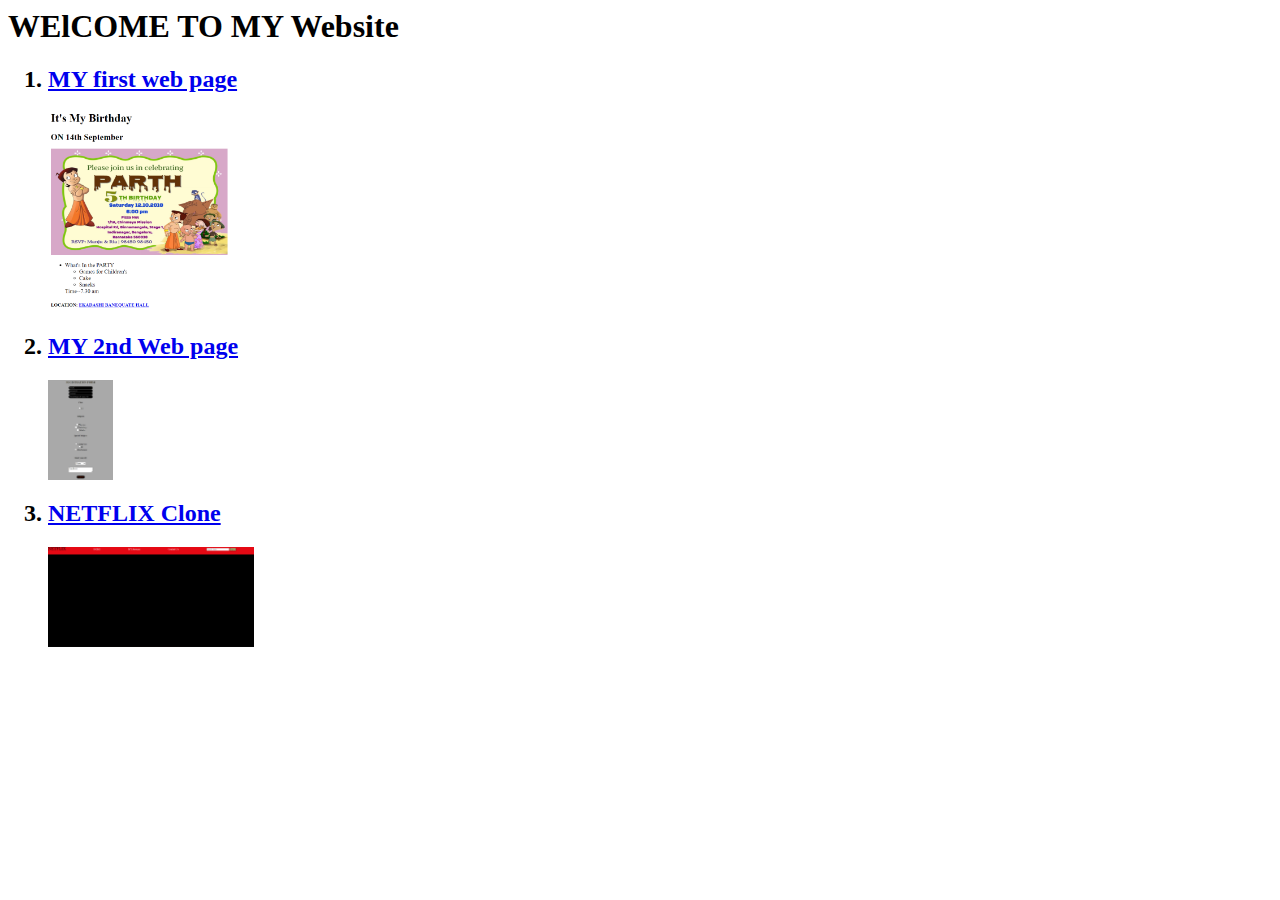
<file: index.html>
<html lang="en">
<head>
    <meta charset="UTF-8">
    <meta name="viewport" content="width=device-width, initial-scale=1.0">
    <title>ALL Project Website </title>
</head>
<body> 
    <h1>WElCOME TO MY Website</h1>

 <ol>     
<h2><li><a href="./Ass1.html">MY first web page</a></li></h2>
    <img src="./BIRTHDAY.png"height=200/>
<h2><li><a href="./p.html">MY 2nd Web page</a></li></h2>
    <img src="./FORM.png" height="100">
<h2><li><a href="./index.html">NETFLIX Clone</a></li></h2>
<img src="./Netflix.png" height="100">
</ol>
</body>
</html>
</file>
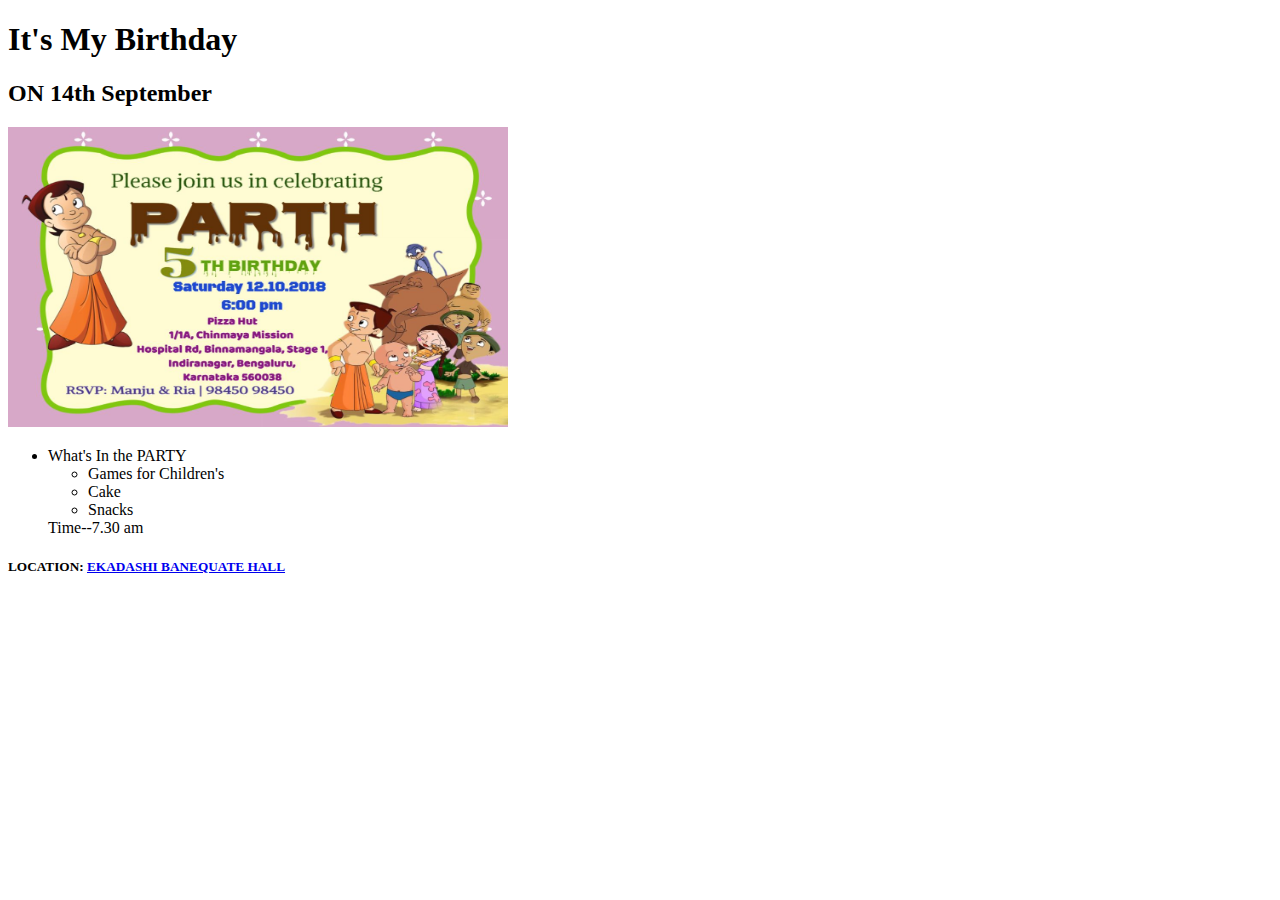
<file: Ass1.html>
<!DOCTYPE html>
<html lang="en">
<head>
    <meta charset="UTF-8">
    <meta name="viewport" content="width=device-width, initial-scale=1.0">
    <title>PARTY INVITATION</title>
</head>
<body>
    <h1>It's My Birthday</h1>
    <h2>ON 14th September</h2>
    <tr>
        
    </tr>
    <img src="./prev-4111-0.jpg" width="500" height="300">
    <ul>
        <li> What's In the PARTY </li>
        <ul>
            <li>Games for Children's</li>
            <li> Cake</li>
            <li> Snacks</li>
        </ul>
        <time>  Time--7.30 am</time>
    </ul>
    <h5>LOCATION: <a href="./https://maps.app.goo.gl/AJkjAHaJikz6wnmm9" > EKADASHI BANEQUATE HALL</a></h5>


</body>
</html>
</file>
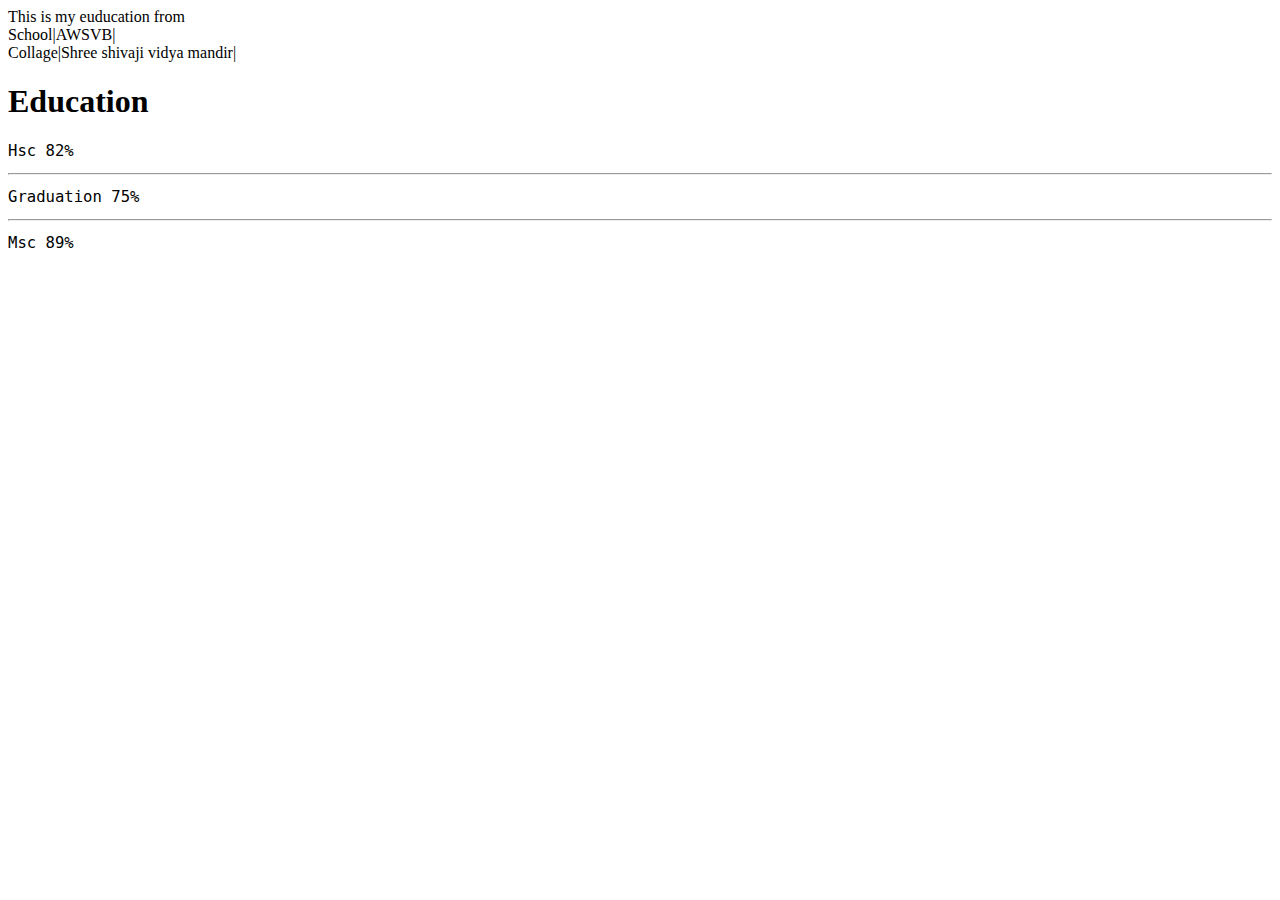
<file: Edu.html>
<!DOCTYPE html>
<html lang="en">
<head>
    <meta charset="UTF-8">
    <meta name="viewport" content="width=device-width, initial-scale=1.0">
    <title>Document</title>
</head>
<body>
    <main>This is  my euducation from
    <section >School|AWSVB|</section>
    <section>Collage|Shree shivaji vidya mandir|</section>     
    </main>
    <h1>Education</h1>
    <pre><big>Hsc 82%</big></pre>
    <hr>
    <pre><big>Graduation 75%</big></pre>
    <hr>
    <pre><big>Msc 89%</big></pre>

</body>
</html>
</file>
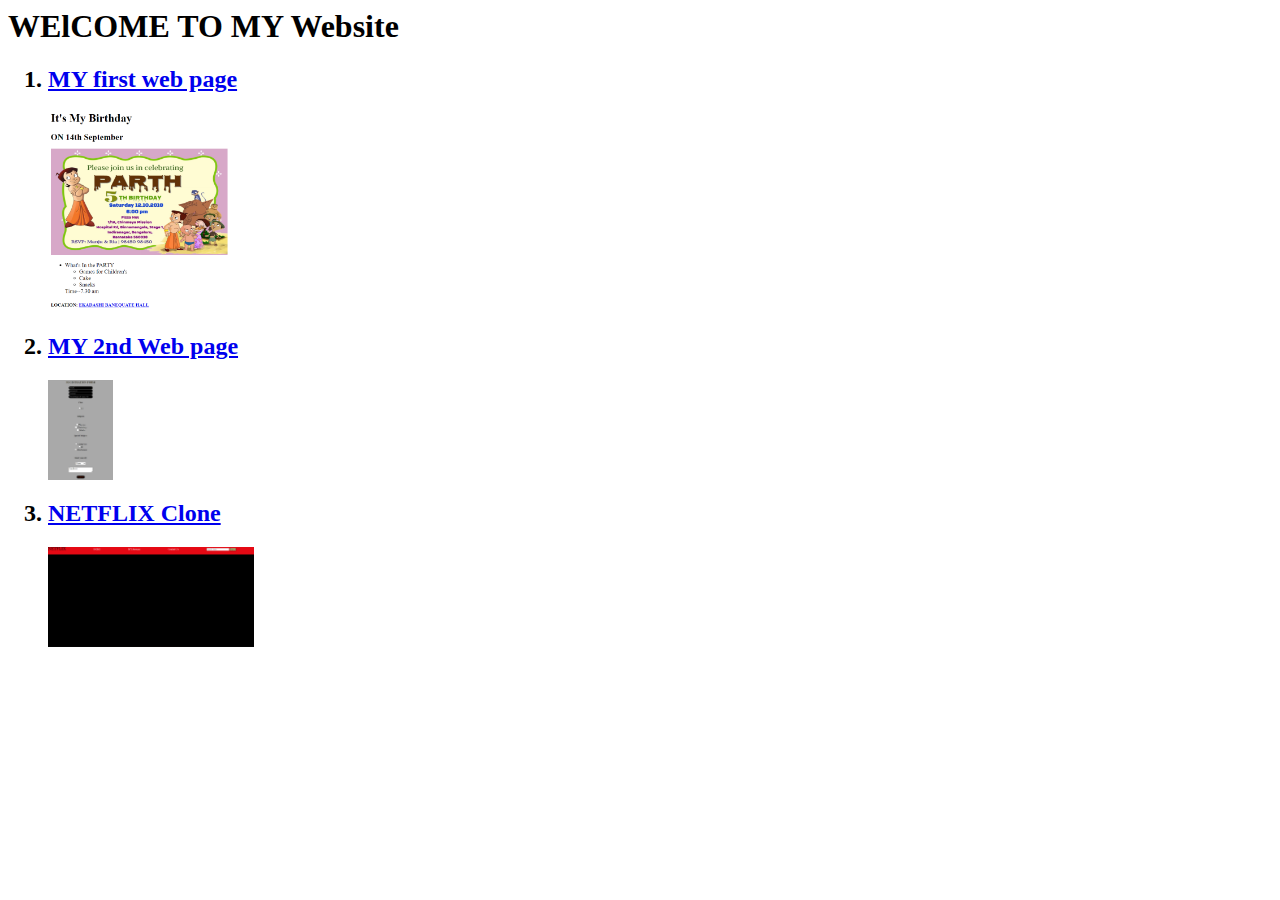
<file: MY Project Webstie.html>
<html lang="en">
<head>
    <meta charset="UTF-8">
    <meta name="viewport" content="width=device-width, initial-scale=1.0">
    <title>ALL Project Website </title>
</head>
<body> 
    <h1>WElCOME TO MY Website</h1>

 <ol>     
<h2><li><a href="./Ass1.html">MY first web page</a></li></h2>
    <img src="./BIRTHDAY.png"height=200/>
<h2><li><a href="./p.html">MY 2nd Web page</a></li></h2>
    <img src="./FORM.png" height="100">
<h2><li><a href="./index.html">NETFLIX Clone</a></li></h2>
<img src="./Netflix.png" height="100">
</ol>
</body>
</html>
</file>
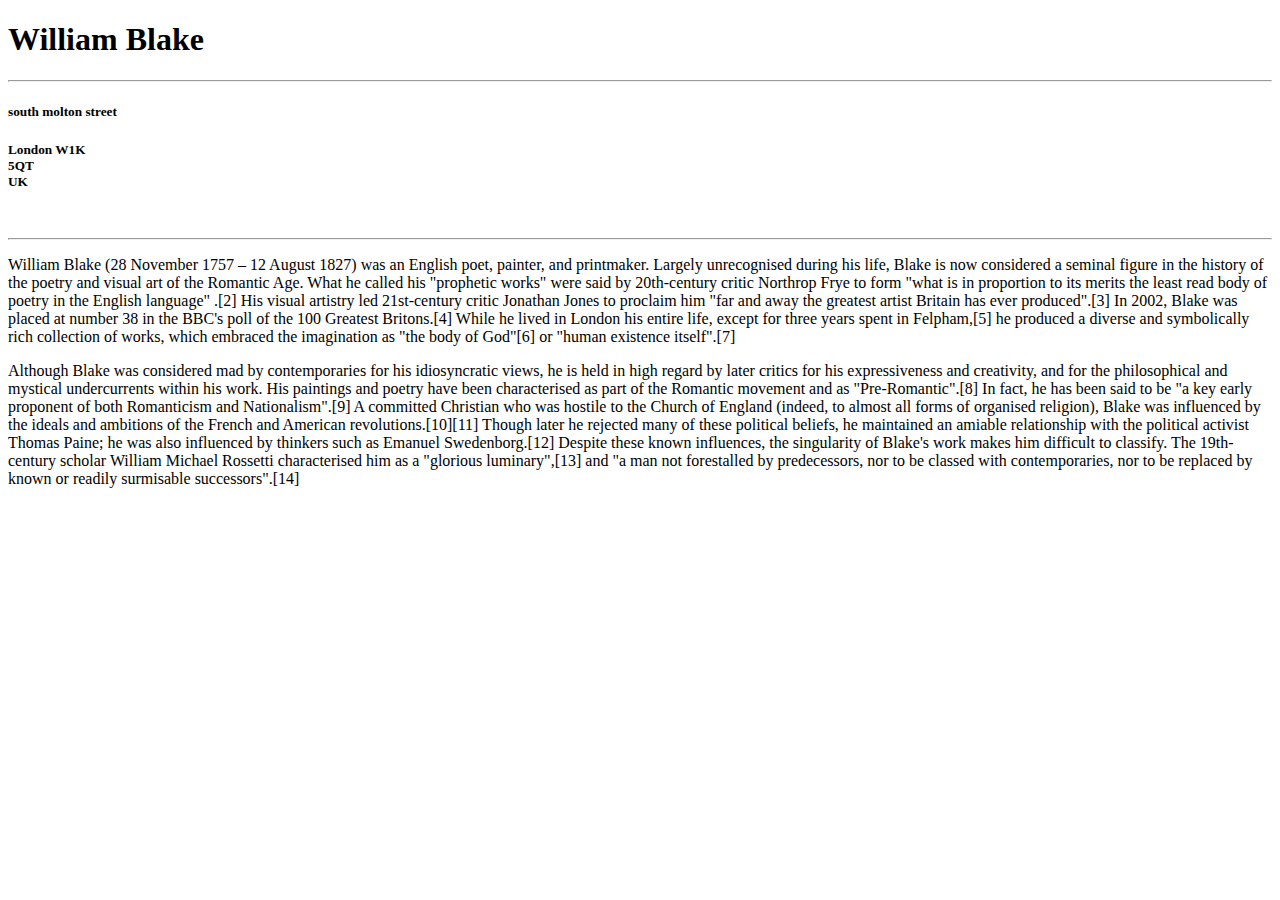
<file: new.html>
<!DOCTYPE html>
<html>
    <head>
        <title>MY Heading</title>
        </head>
        <body>
           <h1>William Blake</h1>
           <hr/> 
          <h5>south molton street</h5>
           <h5>London W1K <br />5QT<br /> 
            UK<br /></h5> <br />
            <hr />
           <p>William Blake (28 November 1757 – 12 August 1827) was an English poet, painter, and printmaker. Largely unrecognised during his life, Blake is now considered a seminal figure in the history of the poetry and visual art of the Romantic Age. What he called his "prophetic works" were said by 20th-century critic Northrop Frye to form "what is in proportion to its merits the least read body of poetry in the English language"
        .[2] His visual artistry led 21st-century critic Jonathan Jones to proclaim him "far and away the greatest artist Britain has ever produced".[3] In 2002, Blake was placed at number 38 in the BBC's poll of the 100 Greatest Britons.[4] While he lived in London his entire life, except for three years spent in Felpham,[5] he produced a diverse and symbolically rich collection of works, which embraced the imagination as "the body of God"[6] or "human existence itself".[7] </p>
            <p>Although Blake was considered mad by contemporaries for his idiosyncratic views, he is held in high regard by later critics for his expressiveness and creativity, and for the philosophical and mystical undercurrents within his work. His paintings and poetry have been characterised as part of the Romantic movement and as "Pre-Romantic".[8] In fact, he has been said to be "a key early proponent of both Romanticism and Nationalism".[9] A committed Christian who was hostile to the Church of England (indeed, to almost all forms of organised religion), Blake was influenced by the ideals and ambitions of the French and American revolutions.[10][11] Though later he rejected many of these political beliefs, he maintained an amiable relationship with the political activist Thomas Paine; he was also influenced by thinkers such as Emanuel Swedenborg.[12] Despite these known influences, the singularity of Blake's work makes him difficult to classify. The 19th-century scholar William Michael Rossetti characterised him as a "glorious luminary",[13] and "a man not forestalled by predecessors, nor to be classed with contemporaries, nor to be replaced by known or readily surmisable successors".[14]</p> 



        </body>
</file>
